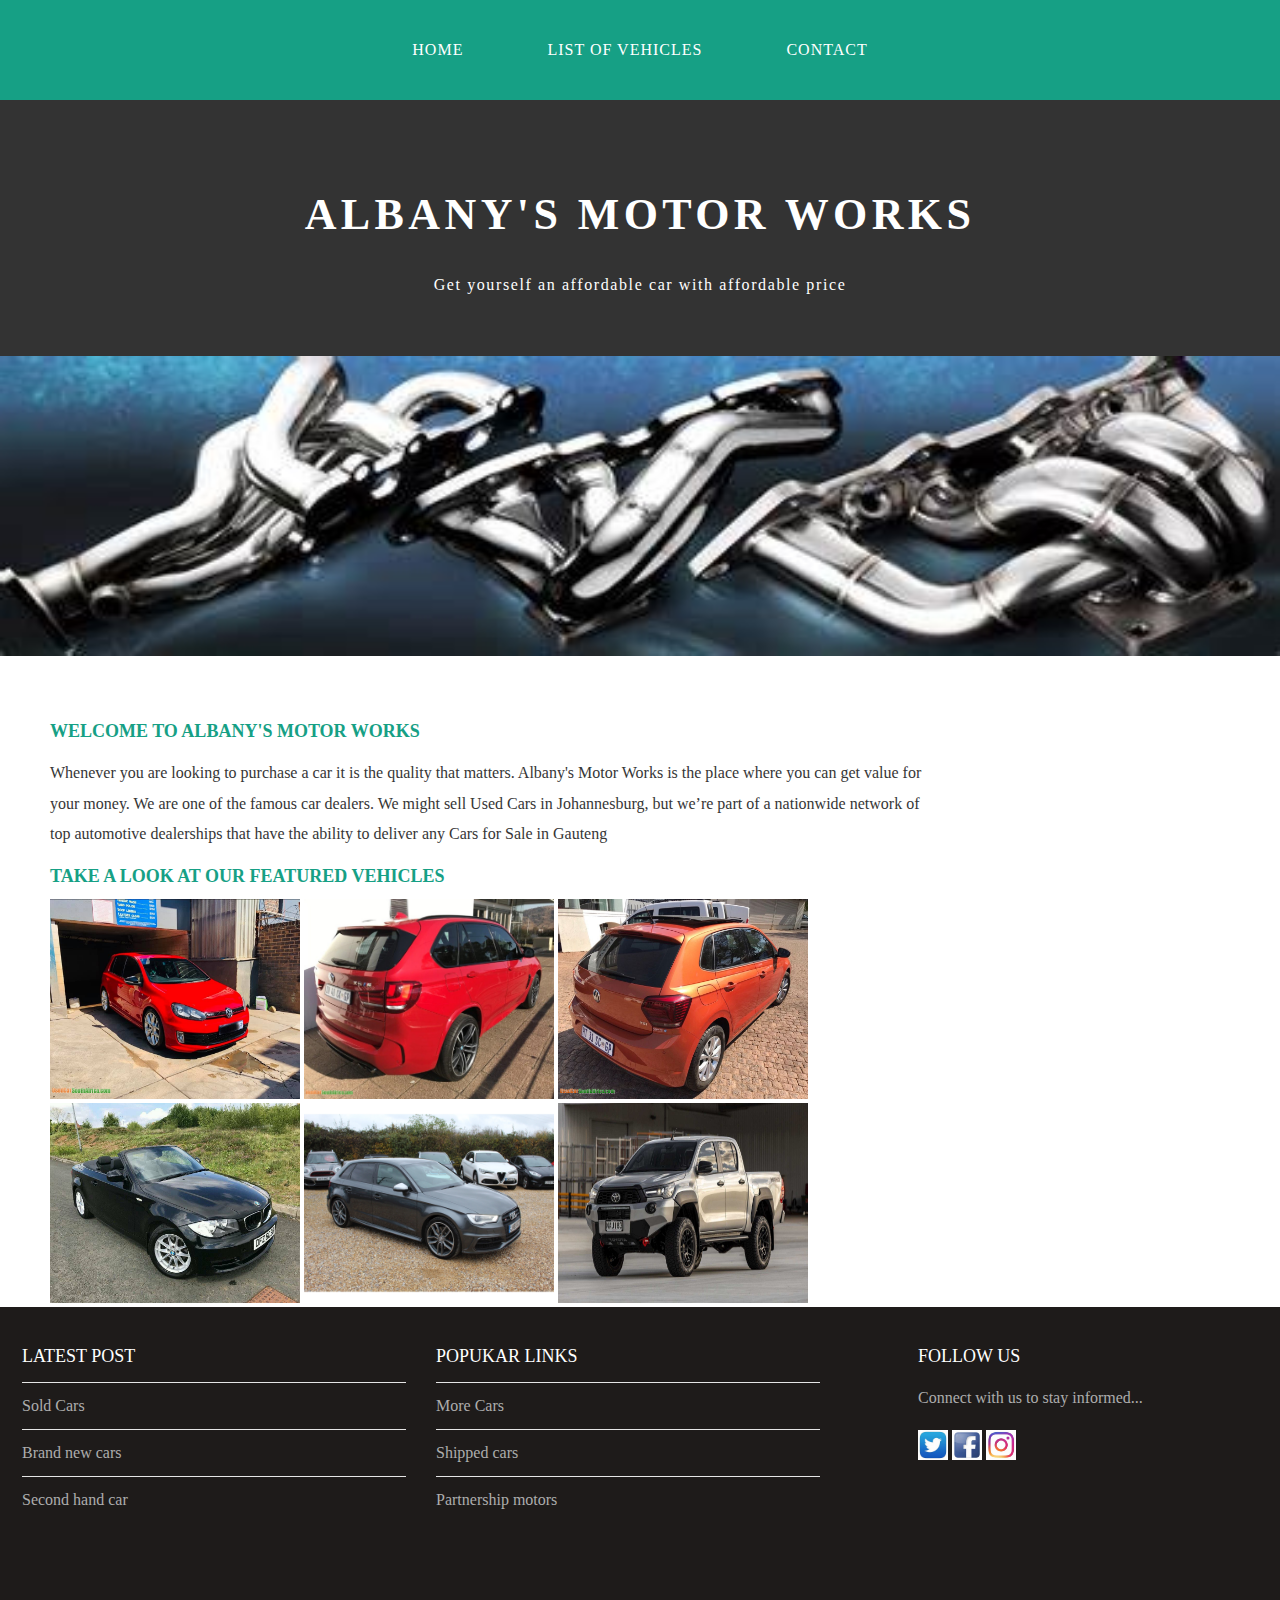
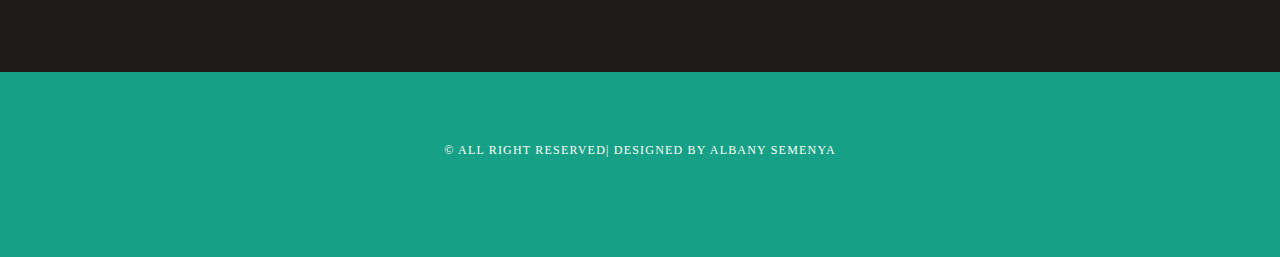
<file: index.html>
<!DOCTYPE html>
<html>
    <head>
        <title>Auto-4-Sale</title>
        <link rel="stylesheet" href="style.css" />
    </head>
    <body>
       <div id="menu">
           <ul>
               <li><a href="index.html">Home</a>   </li>
             
               <li><a href="gallery.html">List Of Vehicles</a>   </li>
               <li><a href="contact.html">Contact</a>   </li>
           </ul>
       </div>
            
    <div id="header">
        <h1>ALBANY'S MOTOR WORKS</h1>
        <P>Get yourself an affordable car with affordable price</P>
    </div>
    <div id="banner">
        <img src="images/images/th.jpg"/>
    </div>
    <div id="page">
       
        <div id="content"> 
            <h2><B>Welcome to Albany's Motor Works</B></h2>   
           <p>Whenever you are looking to purchase a car it is the quality that matters. Albany's Motor Works is the place where you can get value for your money.
                We are one of the famous car dealers. We might sell Used Cars in Johannesburg, but we’re part of a nationwide network of top automotive dealerships that have the ability to deliver any Cars for Sale in Gauteng </p>
            <H2><b>TAKE A LOOK AT OUR FEATURED VEHICLES</b></H2>
            <img src="images/images/car01.jpg "width="250" height="200">
            <img src="images/images/car4.jpg "width="250" height="200">
            <img src="images/images/car5.jpg "width="250" height="200">
            <img src="images/images/car8.jpg "width="250" height="200">
            <img src="images/images/car9.jpg "width="250" height="200">
            <img src="images/images/car10.jpg "width="250" height="200">
        </div>
       
        
         </div>
    </div>

    <div id="footer">
          <div id="box1">
              <h2>Latest Post</h2>
            <ul class="styled">
                <li><a href="#">Sold Cars</a></li>
                <li><a href="#">Brand new cars</a></li>
                <li><a href="#">Second hand car</a></li>
                
               
                </ul>
          </div>

          <div id="box2">
              <h2>Popukar Links</h2>
            <ul class="styled">
                <li><a href="http://www.cars.com">More Cars</a></li>
                <li><a href="http://www.www.maersk.com">Shipped cars</a></li>
                <li><a href="http://www.www.themarkmotors.com">Partnership motors</a></li>
                
               
                </ul>
          </div>

          <div id="box3">
             <h2>Follow Us</h2>
             <p>Connect with us to stay informed...</p>
             <a href="#"><img src="images/images/twitter.jpg" height="30"/></a>
            <a href="#"><img src="images/images/facebook.jpg" height="30"/></a>
             <a href="#"><img src="images/images/instagram.jpg" height="30"/></a>
            
          </div>
    </div>

    <div id="copyright">
        <p> &copy; All right Reserved| Designed by Albany Semenya</p>
    </div>
    </body>
</html>
</file>
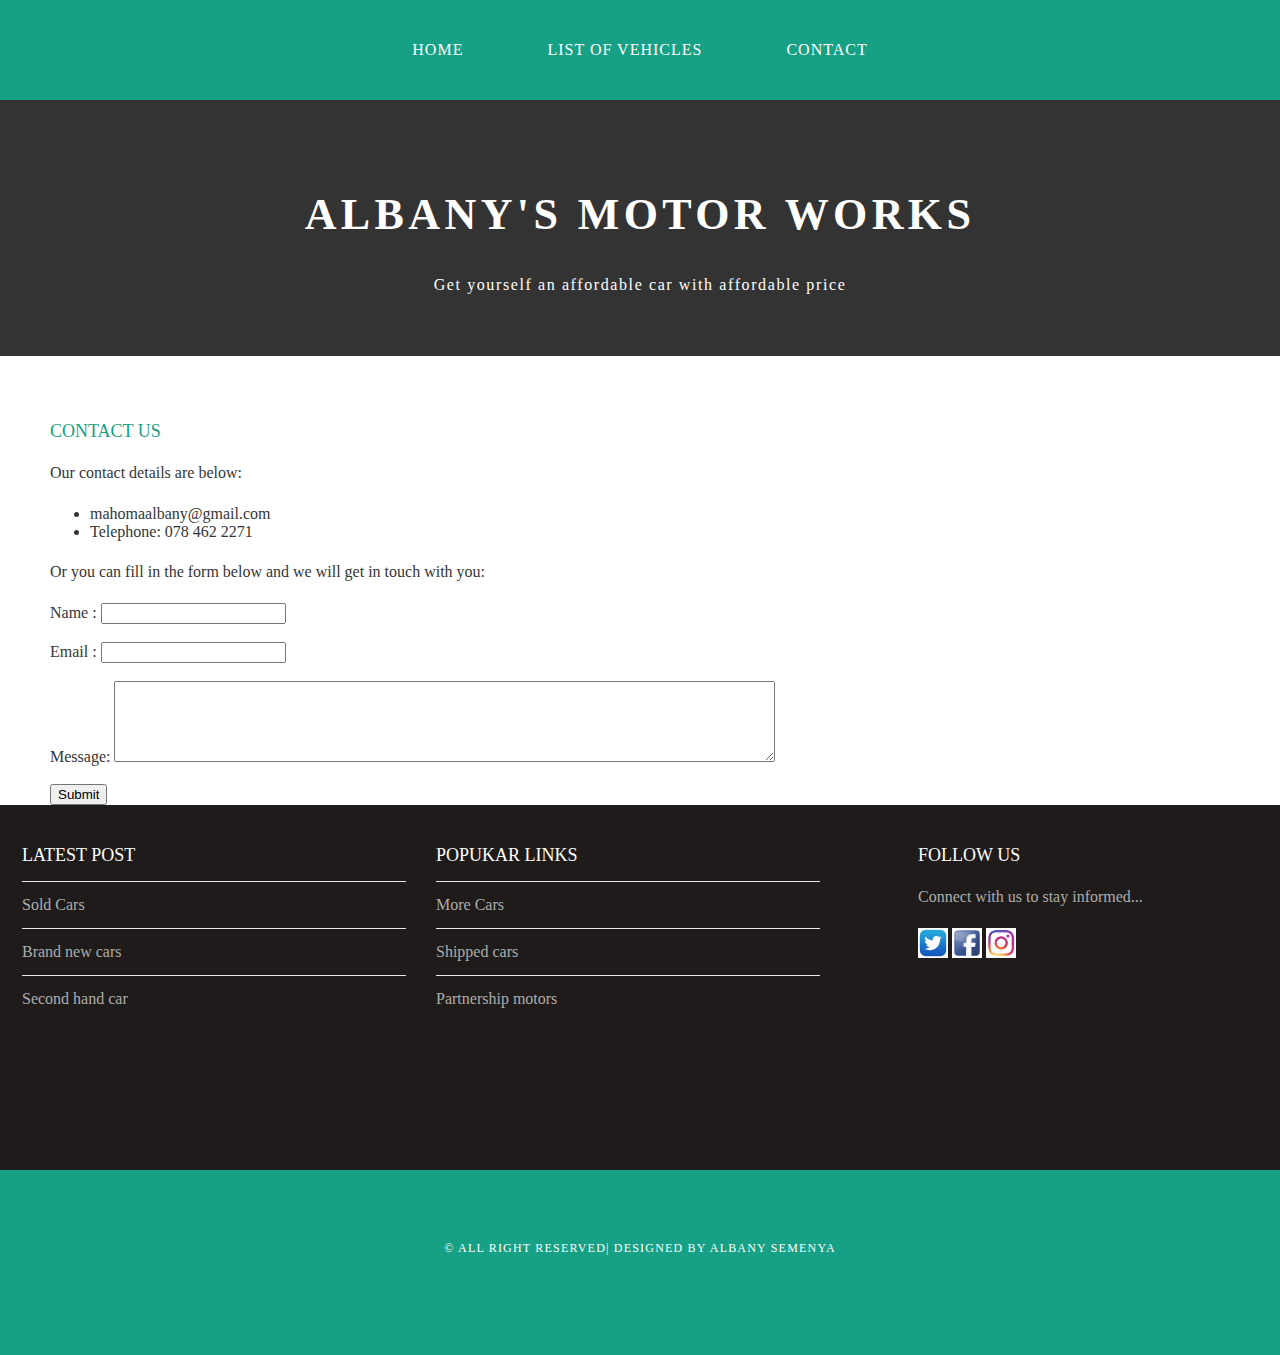
<file: contact.html>
<!DOCTYPE html>
<html>
    <head>
        <title>Auto-4-Sale</title>
        <link rel="stylesheet" href="style.css" />
    </head>
    <body>
       <div id="menu">
           <ul>
               <li><a href="index.html">Home</a>   </li>
               
               <li><a href="gallery.html">List Of Vehicles</a>   </li>
               <li><a href="contact.html">Contact</a>   </li>
           </ul>
       </div>
            
    <div id="header">
        <h1>ALBANY'S MOTOR WORKS</h1>
        <P>Get yourself an affordable car with affordable price</P>
    </div>
   
    <div id="page">
       
        <div id="content"> 
            <h2>Contact Us</h2>   
            <p>Our contact details are below:</p>
<ul class="style1">
<li>mahomaalbany@gmail.com</li>
<li>Telephone: 078 462 2271</li>
</ul>

<p>Or you can fill in the form below and we will get in touch with you:</p>
<form>
Name     : <input type="text" /><br/><br/>
Email     : <input type="email" /><br/><br/>
Message: <textarea cols="80" rows="5"></textarea><br/><br/>
<input type="submit" value="Submit"/>
</form>
        </div>
       
        
    </div>

    <div id="footer">
        <div id="box1">
            <h2>Latest Post</h2>
          <ul class="styled">
              <li><a href="#">Sold Cars</a></li>
              <li><a href="#">Brand new cars</a></li>
              <li><a href="#">Second hand car</a></li>
              
             
              </ul>
        </div>

        <div id="box2">
            <h2>Popukar Links</h2>
          <ul class="styled">
              <li><a href="http://www.cars.com">More Cars</a></li>
              <li><a href="http://www.www.maersk.com">Shipped cars</a></li>
              <li><a href="http://www.www.themarkmotors.com">Partnership motors</a></li>
              
             
              </ul>
        </div>

        <div id="box3">
           <h2>Follow Us</h2>
           <p>Connect with us to stay informed...</p>
           <a href="#"><img src="images/images/twitter.jpg" height="30"/></a>
          <a href="#"><img src="images/images/facebook.jpg" height="30"/></a>
           <a href="#"><img src="images/images/instagram.jpg" height="30"/></a>
          
        </div>
  </div>

  <div id="copyright">
      <p> &copy; All right Reserved| Designed by Albany Semenya</p>
  </div>
  </body>
</html>
</file>
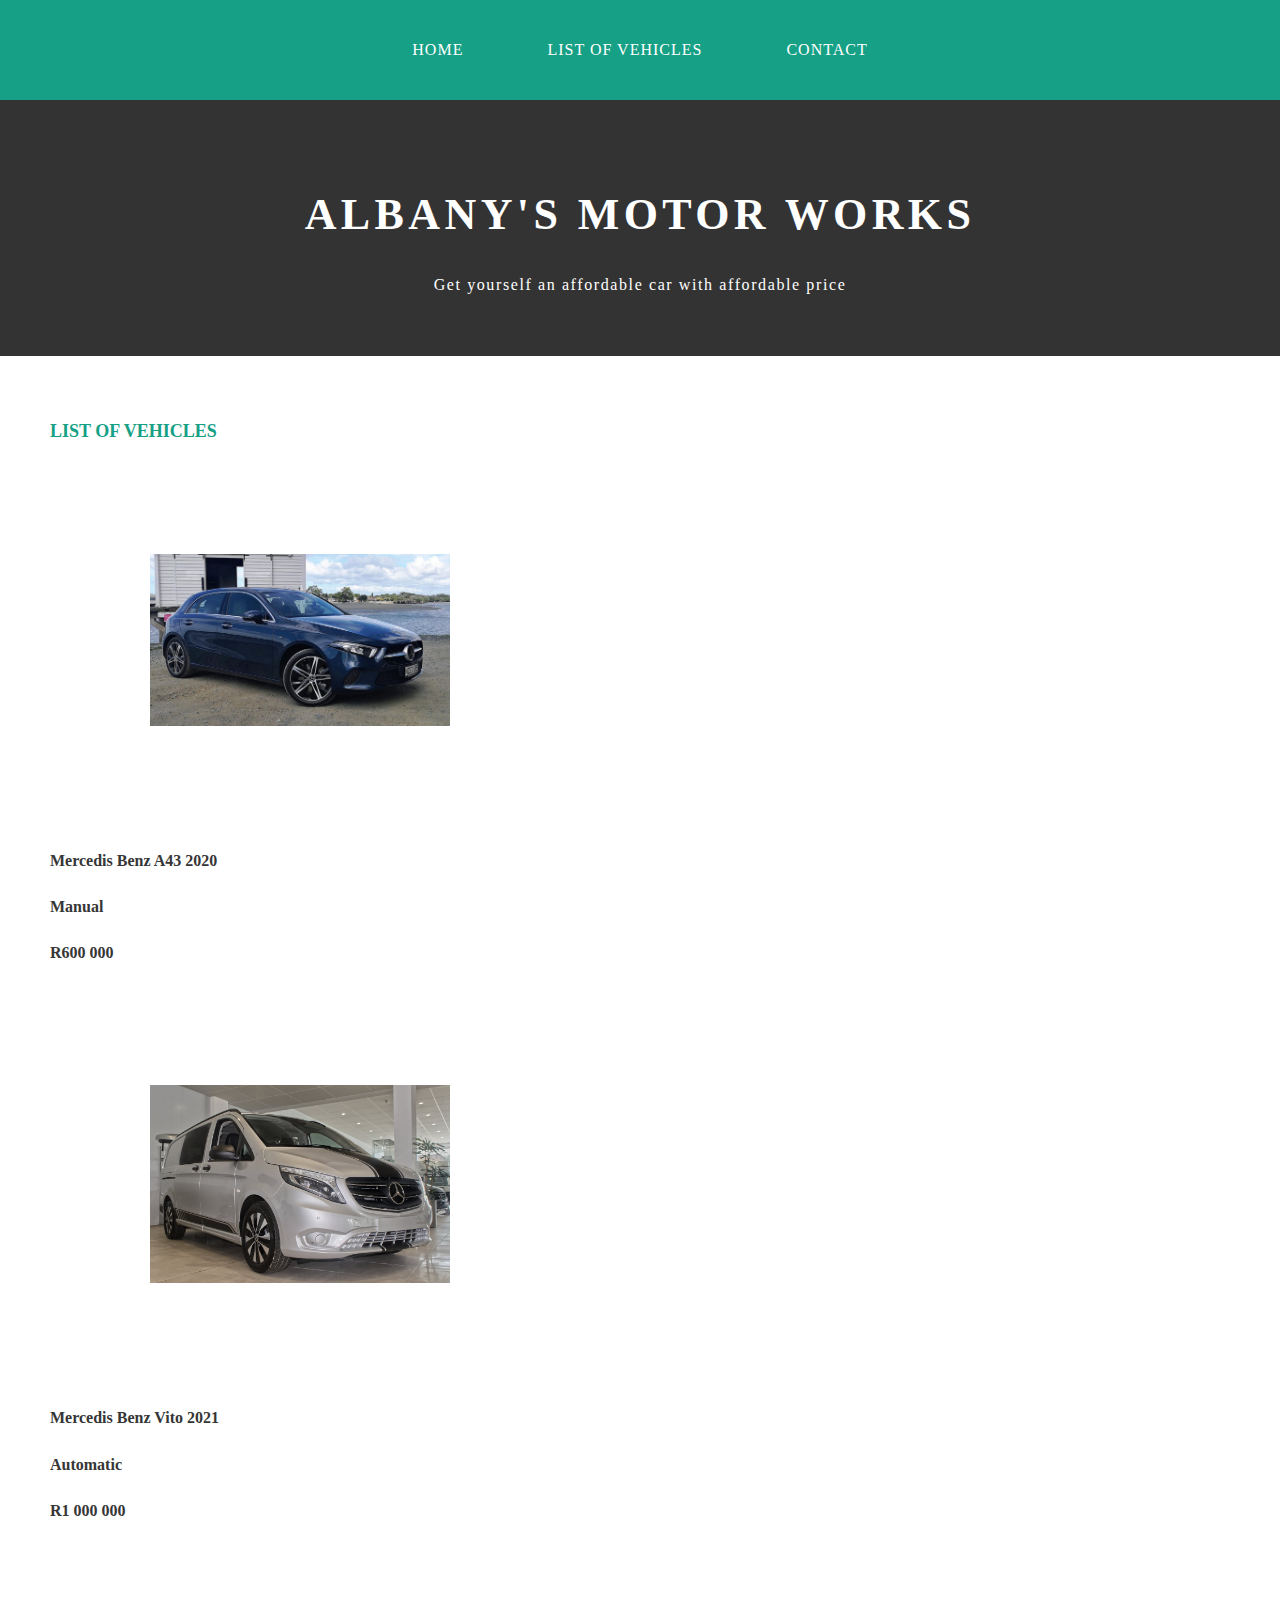
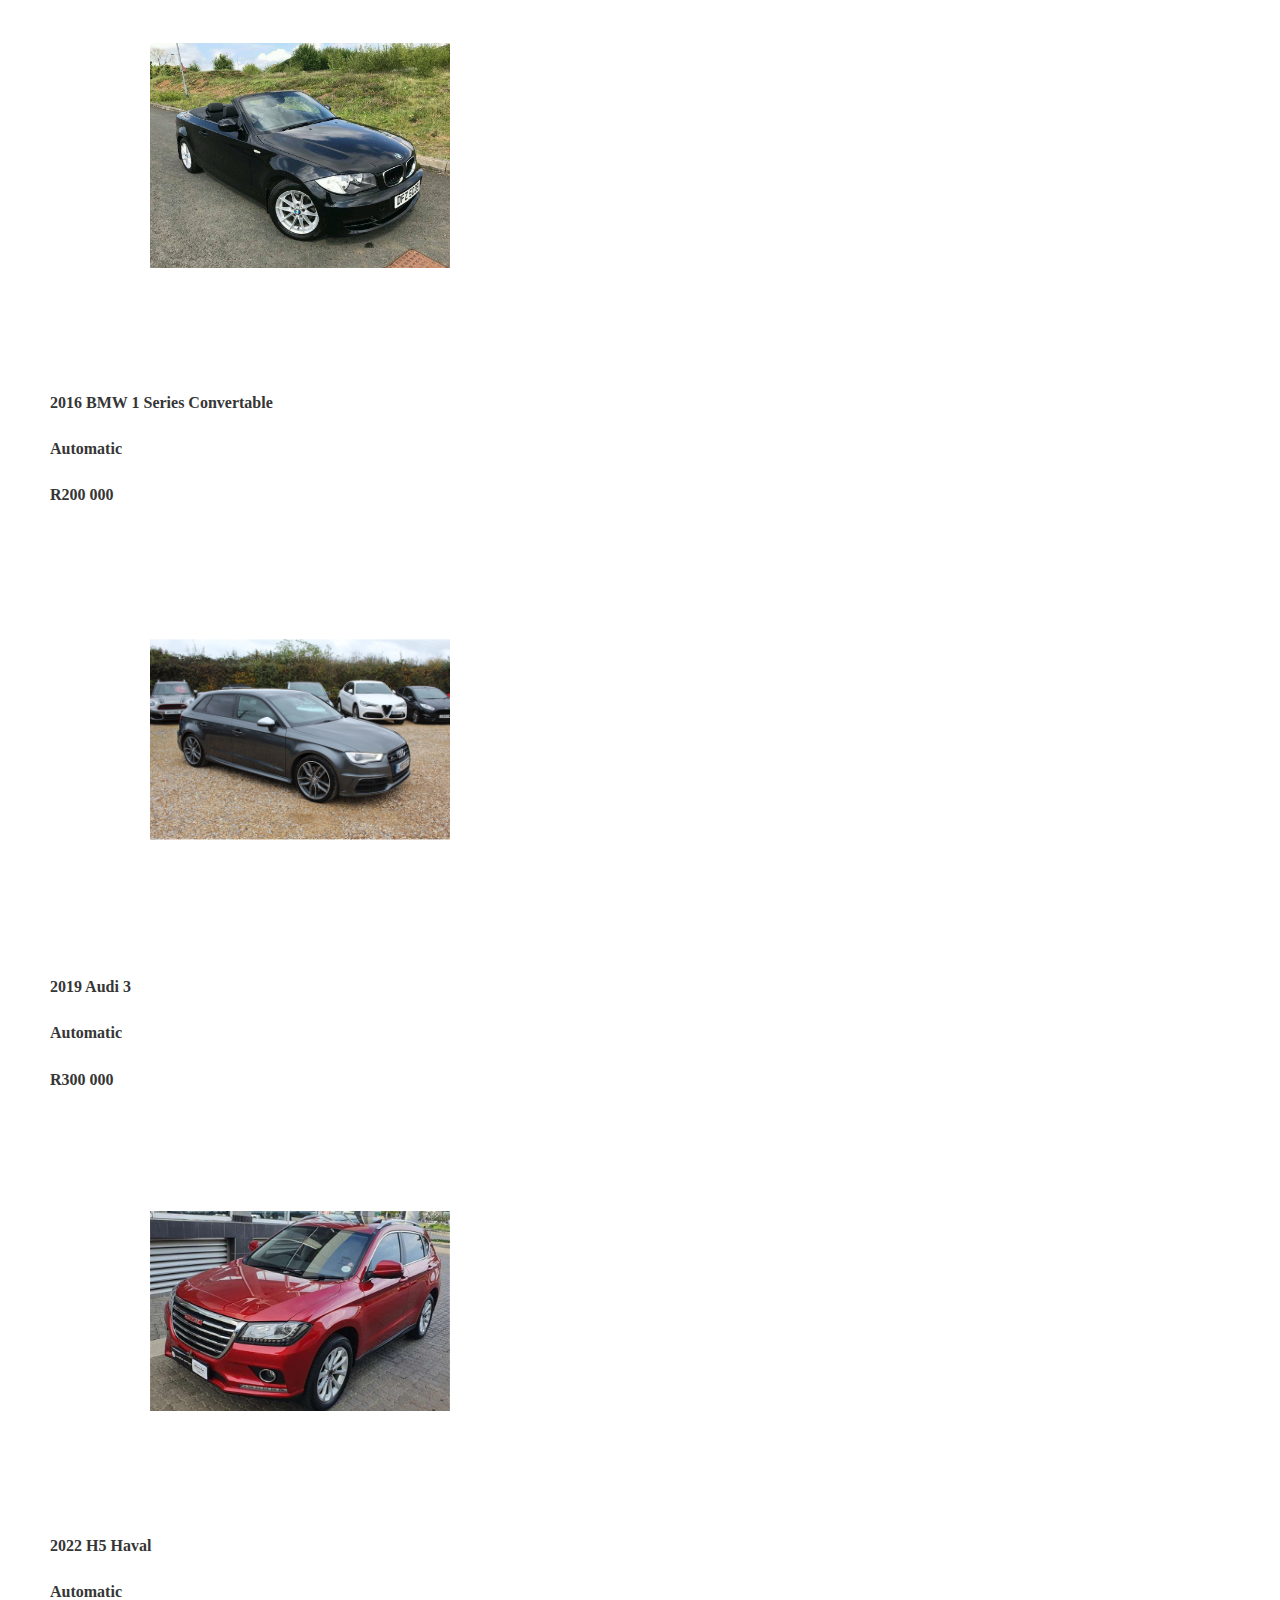
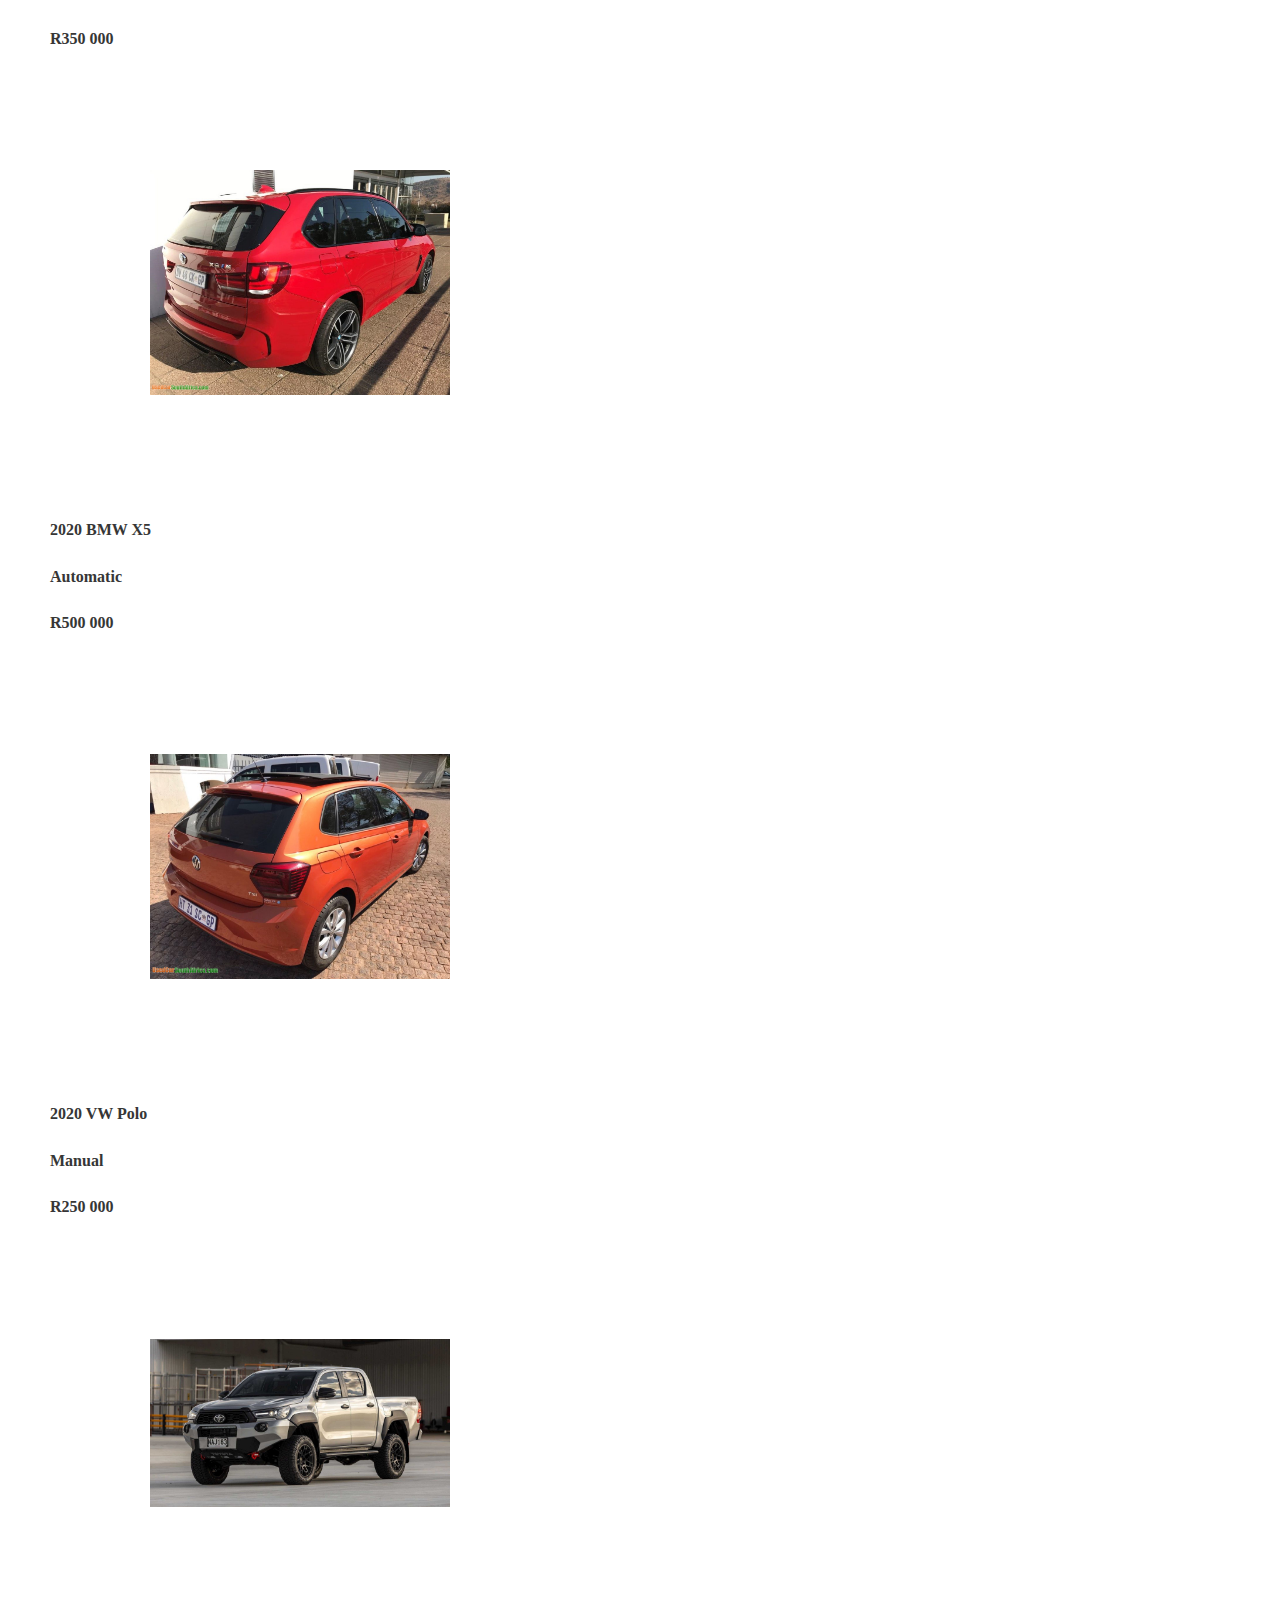
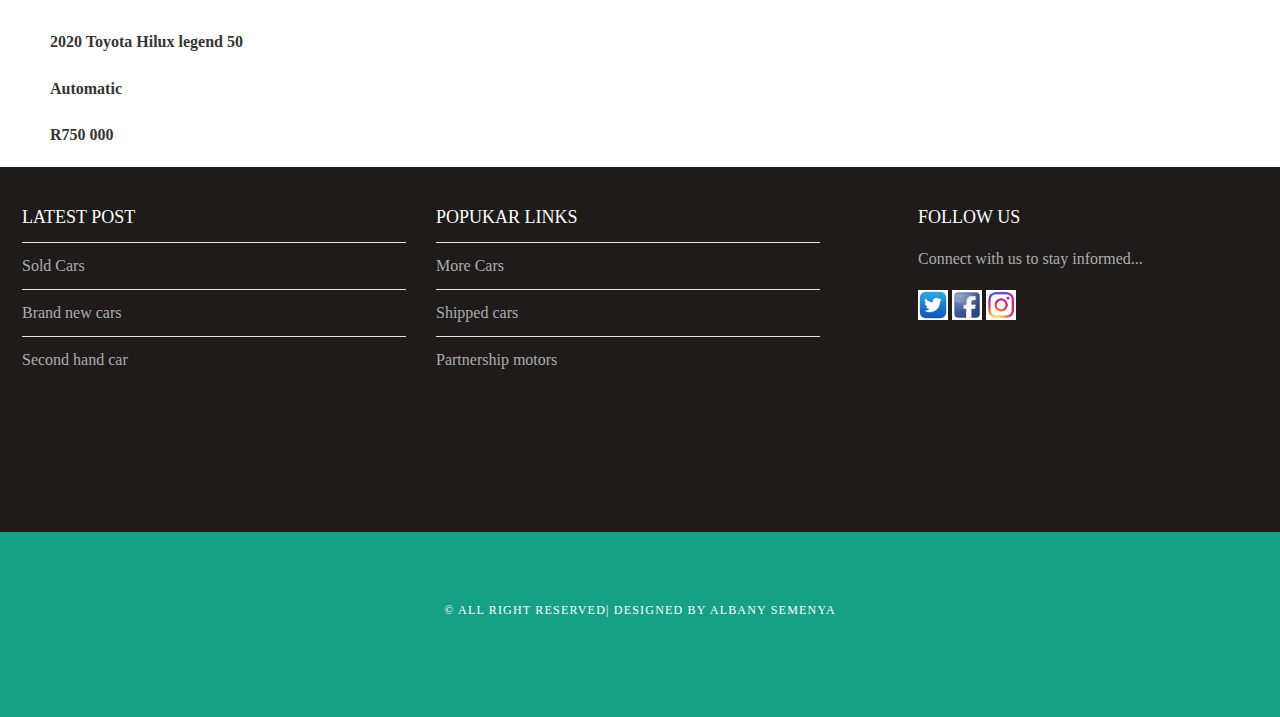
<file: gallery.html>
<!DOCTYPE html>
<html>
    <head>
        <title>Auto-4-Sale</title>
        <link rel="stylesheet" href="style.css" />
    </head>
    <body>
       <div id="menu">
           <ul>
               <li><a href="index.html">Home</a>   </li>
              
               <li><a href="gallery.html">List Of Vehicles</a>   </li>
               
               <li><a href="contact.html">Contact</a>   </li>
           </ul>
       </div>
            
       <div id="header">
        <h1>ALBANY'S MOTOR WORKS</h1>
        <P>Get yourself an affordable car with affordable price</P>
  
    </div>
   
    <div id="page">
       
        <div id="content"> 
            <h2><B>LIST OF VEHICLES</B></h2>  
            <div id=gallery>
            <img src="images/images/V1.jpg" /> <p><b>Mercedis Benz A43 2020</b></p> <p><b>Manual</b></p> <p><b>R600 000</b></p>
            <img src="images/images/v3.jpg" /> <p><b>Mercedis Benz Vito 2021</b></p> <p><b>Automatic</b></p> <p><b>R1 000 000</b></p>
            <img src="images/images/car8.jpg" /><p><b>2016 BMW 1 Series Convertable</b></p> <p><b>Automatic</b></p> <p><b>R200 000</b></p>
            <img src="images/images/car9.jpg" /> <p><b>2019 Audi 3</b></p> <p><b>Automatic</b></p> <p><b>R300 000</b></p>
            <img src="images/images/car3.jpg" /> <p><b>2022 H5 Haval</b></p> <p><b>Automatic</b></p> <p><b>R350 000</b></p>
            <img src="images/images/car4.jpg" /> <p><b>2020 BMW X5</b></p> <p><b>Automatic</b></p> <p><b>R500 000</b></p>
            <img src="images/images/car5.jpg" /><p><b>2020 VW Polo</b></p> <p><b>Manual</b></p> <p><b>R250 000</b></p>
            <img src="images/images/car10.jpg" /> <p><b>2020 Toyota Hilux legend 50</b></p> <p><b>Automatic</b></p> <p><b>R750 000</b></p>
          
          

            </div>
        </div>
       
        
    </div>

    <div id="footer">
        <div id="box1">
            <h2>Latest Post</h2>
          <ul class="styled">
              <li><a href="#">Sold Cars</a></li>
              <li><a href="#">Brand new cars</a></li>
              <li><a href="#">Second hand car</a></li>
              
             
              </ul>
        </div>

        <div id="box2">
            <h2>Popukar Links</h2>
          <ul class="styled">
              <li><a href="http://www.cars.com">More Cars</a></li>
              <li><a href="http://www.www.maersk.com">Shipped cars</a></li>
              <li><a href="http://www.www.themarkmotors.com">Partnership motors</a></li>
              
             
              </ul>
        </div>

        <div id="box3">
           <h2>Follow Us</h2>
           <p>Connect with us to stay informed...</p>
           <a href="#"><img src="images/images/twitter.jpg" height="30"/></a>
          <a href="#"><img src="images/images/facebook.jpg" height="30"/></a>
           <a href="#"><img src="images/images/instagram.jpg" height="30"/></a>
          
        </div>
  </div>

  <div id="copyright">
      <p> &copy; All right Reserved| Designed by Albany Semenya</p>
  </div>
  </body>
</html>
</file>
<file: style.css>
/********************************************************* */
/*universal style */
/**************************************************/
body{
    margin: 0;
    padding: 0;
    background-color: white;
    font-family: 'Raleway' sans-serif;
    font-size: 16px;
    font-weight: 400;
    color: #363636;
}

p{
    line-height: 190%;
}

a{
    text-decoration: none;
    color: teal;
}

/********************************************************* */
/*menu */
/**************************************************/

#menu{
    background-color: #16a085;
    height: 100px;
}

#menu ul{
    margin: 0;
    padding: 0;
    list-style-type: none;
    text-align: center;
}

#menu li{
    display: inline-block;
}

#menu a{
    letter-spacing: 1px;
    text-decoration: none;
    text-align: center;
    text-transform: uppercase;
    font-size: 16px;
    line-height: 100px;
    color: white;

    padding: 0 40px;
    border: none;
    display: block;
}

#menu a:hover{
    background-color: #1abc9c;
}


/********************************************************* */
/*HEADER */
/**************************************************/

#header{
    padding: 60px 0px 40px 0;
    background-color: #333333;
    text-align: center;
}

#header h1{
    letter-spacing: 0.1em;
    font-size: 44px;
    color: white;
}

#header p{
   letter-spacing: 0.1em; 
   color: white;
}

/********************************************************* */
/*banner*/
/**************************************************/

#banner{
    height: 300px;
}

#banner img{
    width: 100%;
    height: 300px;
}



/********************************************************* */
/*page */
/**************************************************/

#page{
    min-height: 100px;
    padding: 50px;
}

#page h2{
    margin-bottom: 12px;
    text-transform: uppercase;
    font-weight: 400;
    font-size: 18px;
    color: #16a085;
}
 /*CONTENT*/
 
 #content{
     float: left;
     width: 75%;

 }

 

/*Lists*/

ul.styled{
    margin: 0;
    padding: 0;
    list-style-type: none;
}

ul.styled li{
    border-top: solid 1px #e5e5e5;
    padding: 14px 0px;

}


/********************************************************* */
/*footer*/
/**************************************************/

#footer{
    width: 100%;
    height: 340px;
    background-color: #1e1b1a;
    padding-top: 25px;
    padding-left: 22px;
    clear: both;

}
#footer h2{
    font-size: 18px;
    font-weight: 400;
    text-transform: uppercase;
    color: white;
}

#footer p{
    color: #adadad;
}
#footer a{
    color: #adadad;
}

#box1{
    float: left;
    width: 30%;
    height: 30%;
    padding-right: 30px;
}

#box2{
    float: left;
    width: 30%;
    height: 30%;
    padding-right: 30px; 
}

#box3{
    float: right;
    width: 30%;
    height: 30%;
    padding-left: 30px;
}

/********************************************************* */
/*copyright*/
/**************************************************/

#copyright{
    width: 100%;
    height: 130px;
    text-align: center;
    background-color: #16a085;
    padding-top: 55px;
    clear: both;
}

#copyright p{
    font-size: 12px;
    letter-spacing: 0.1em;
    text-transform: uppercase;
    color: white;
}

/********************************************************* */
/*gallery*/
/**************************************************/

#gallery img{
    width: 300px;
    margin: 100px;
    -moz-transition: -moz-transform 0.5s ease-in;
	-webkit-transition: -webkit-transform 0.5s ease-in;
	-o-transition: -o-transform 0.5s ease-in;
}

#gallery img:hover{
	-moz-transform: scale(3);
	-webkit-transform: scale(3);
	-o-transform: scale(3);
 }
</file>
